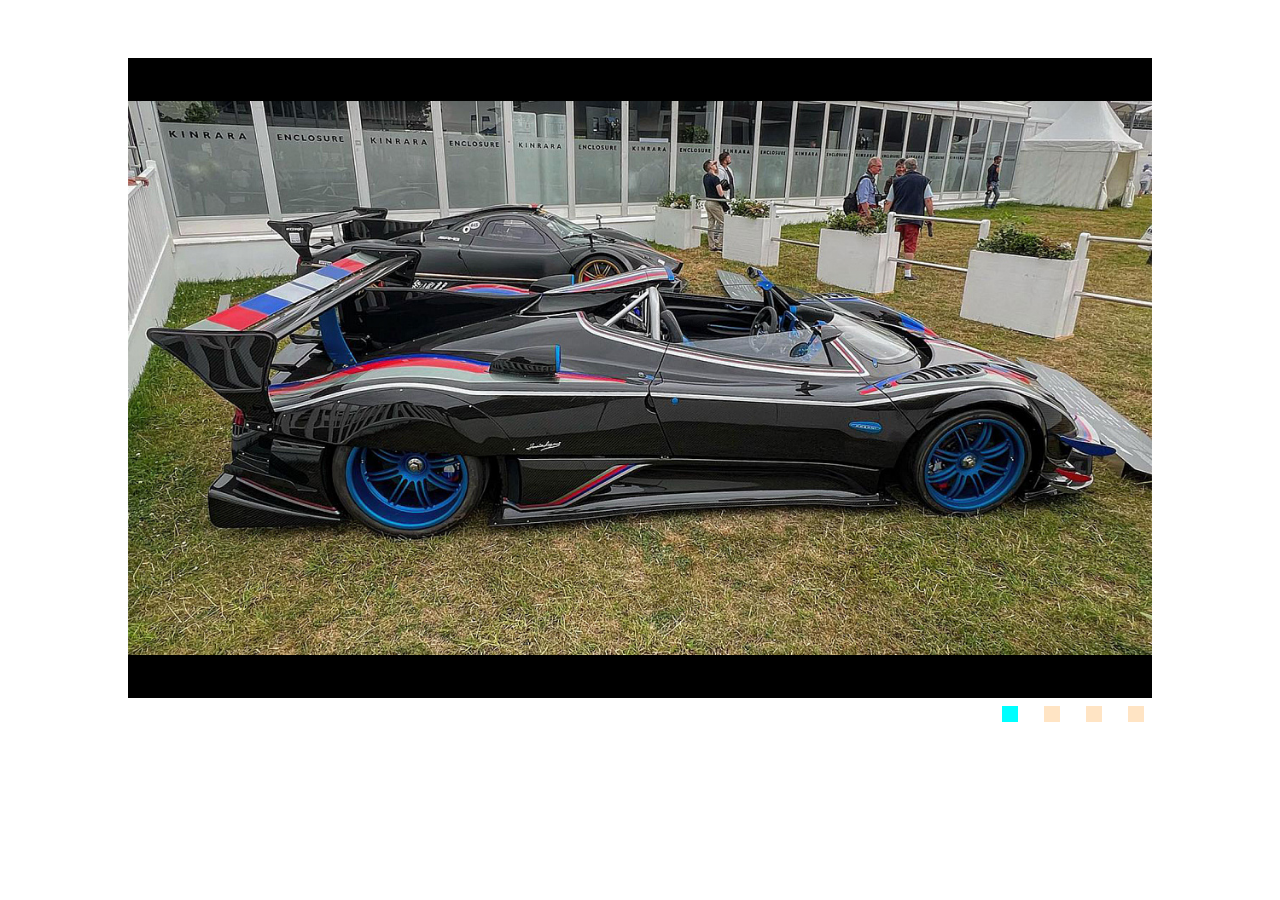
<file: index.html>
<!DOCTYPE html>
<html lang="en">
<head>
    <meta charset="UTF-8">
    <meta name="viewport" content="width=device-width, initial-scale=1.0">
    <title>Document</title>
    <link rel="stylesheet" href="/index.css">
</head>
<body>
<div class="wrapper">
    <div class="slider">
        <div class="slider__line">
            <img class="slider__img" src="/JPG/9d472e79fd558accb9efed45d6a887eb.jpg">
            <img class="slider__img" src="/JPG/kartinki24_ru_differens_cars_140.jpg">
            <img class="slider__img" src="/JPG/kartinki24_ru_differens_cars_141.jpg">
            <img class="slider__img" src="/JPG/pagani-huayra-tricolore-5.jpg">
        </div>
        <div class="list__wrapper">
            <div class="text__wrapper">
                <div id="tab_01" class="slider__text">Спорткар</div>
                <div id="tab_02" class="slider__text">Мускулкар</div>
                <div id="tab_03" class="slider__text">Мультикар</div>
                <div id="tab_04" class="slider__text">Блаблакар</div>
            </div>
            <div class="slider__wrapper">
                <a href="#tab_01" class="slider__dot active-dot"></a>
                <a href="#tab_02" class="slider__dot"></a>
                <a href="#tab_03" class="slider__dot"></a>
                <a href="#tab_04" class="slider__dot"></a>
            </div>
        </div>
    </div>
</div>
    <script src="index.js"></script>
</body>
</html>
</file>
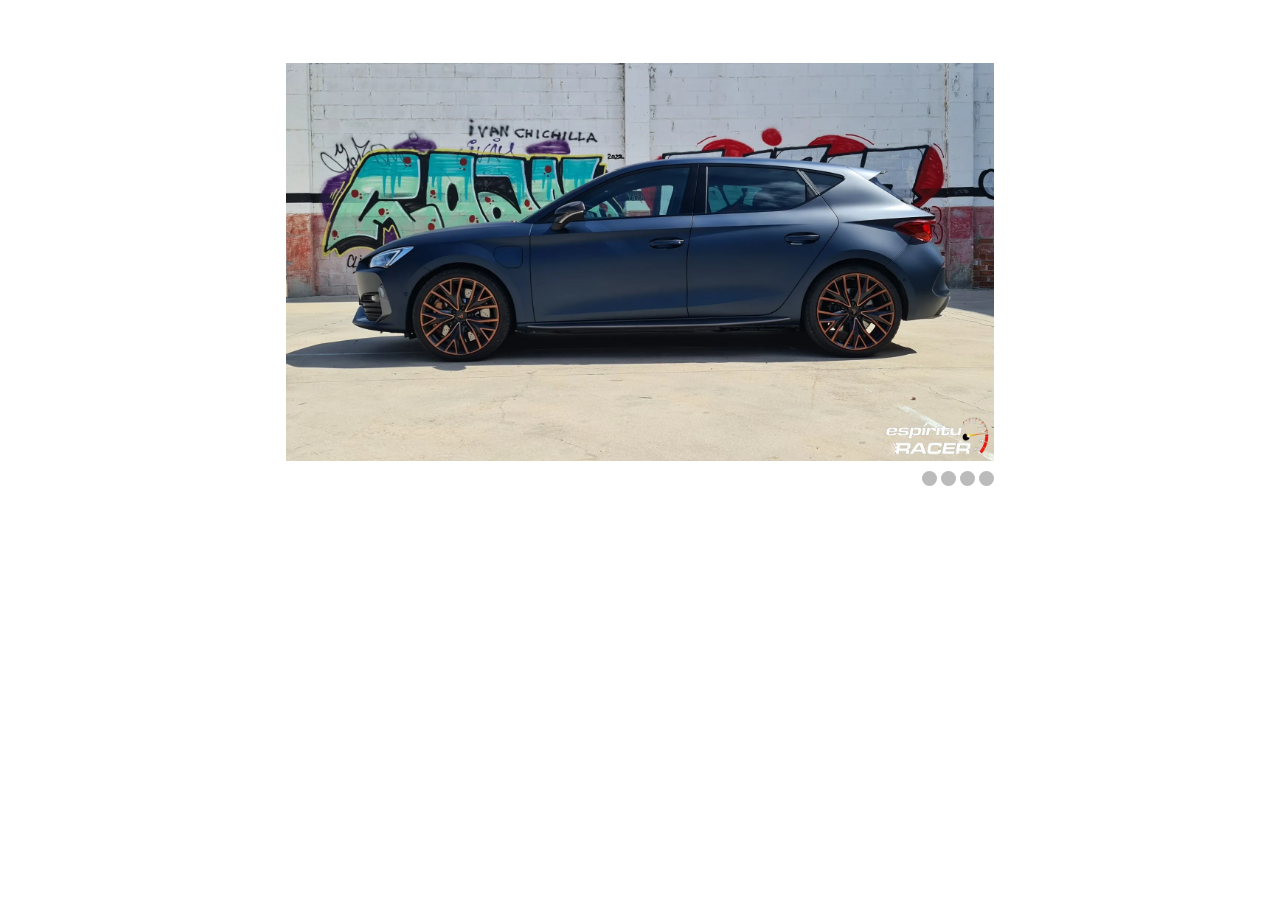
<file: cssMemeSlider/index.html>
<!DOCTYPE html>
<html lang="en">
<head>
    <meta charset="UTF-8">
    <meta name="viewport" content="width=device-width, initial-scale=1.0">
    <link rel="stylesheet" href="index.css">
    <title>Document</title>
</head>
<body>
	<div class="wrapper">
		<input checked type="radio" name="respond" id="desktop">
			<article id="slider">
					<input checked="checked" type="radio" name="slider" id="switch1">
					<input type="radio" name="slider" id="switch2">
					<input type="radio" name="slider" id="switch3">
					<input type="radio" name="slider" id="switch4">
					<input type="radio" name="slider" id="switch5">
				<div id="slides">
					<div id="overflow">
						<div class="image">
							<article><img src="JPG/cupra-leon-vz-cup-prueba-12.webp"></article>
							<article><img src="JPG/bugatti-veyron-16-4-02.jpg"></article>
							<article><img src="JPG/bugatti-veyron-16-4-05.jpg"></article>
							<article><img src="JPG/pagani-huayra-tricolore-5.jpg"></article>
						</div>
					</div>
				</div>

                <div class="body_buttontext">
                    <div class="buttomtext">
                        <div class="text_1">11111111</div>
                        <div class="text_2">22222222</div>
                        <div class="text_3">33333333</div>
                        <div class="text_4">44444444</div>
                    </div>

                    <div id="active">
                        <label for="switch1"></label>
                        <label for="switch2"></label>
                        <label for="switch3"></label>
                        <label for="switch4"></label>
                    </div>

                </div>
				
			</article>
	</div>
</body>
</html>
</file>
<file: index.css>
.wrapper {
    display: flex;
    justify-content: center;
    padding: 3.125rem 0 0 0;
    margin: 0;
}
.slider {
    max-width: 1024px;
    width: 100%;
    margin:0 auto;
    overflow: hidden;
}
.slider__line {
    display: flex;
    background-color: black;
    align-items: center;
    transition: all 1s;
}
.slider__img {
    box-sizing: content-box;
}
.slider__wrapper {
    display: flex;
    column-gap: 0.625rem;
}
.list__wrapper {
    display: flex;
    align-items: center;
    justify-content: space-between;
}
.text__wrapper {
    display: flex;
}
.slider__text {
    display: none;
    width: 100%;
    padding: 0.625rem 0 0 0;
    color: brown;
    font-weight: 600;
}
.slider__text:target {
    display: block;
}
.slider__dot {
    width: 1rem;
    height: 1rem;
    background-color: bisque;
    border: 0.5rem solid #fff;
    cursor: pointer;
}
.slider__dot:hover {
    background-color: aquamarine;
}
.slider__dot:active {
    background-color: burlywood;
}
.active-dot {
    background-color: aqua;
}
@media (max-width: 600px) {
    .slider__wrapper {
        display: flex;
        justify-content: center;
        column-gap: 0.625rem;
        margin-top: 0.625rem;
    }
    .list__wrapper {
        display: flex;
        flex-direction: column-reverse;
    }
    .text__wrapper {
        width: 100%;
    }
}
</file>
<file: cssMemeSlider/index.css>
.wrapper {
    /* background-color: #76c8ff; */
    margin: 5% 22% 0% 22%;
}
#slider { /*положение слайдера*/
    position: static;
	text-align: center;
    top: 10px;
}

#slider{ /*центровка слайдера*/
	margin: 0 auto;
}

#slides article{ /*все изображения справа друг от доруга*/
	width: 20%;
	float: left;
}

#slides .image{ /*устанавливает общий размер блока с изображениями*/
	width: 500%;
	line-height: 0;
}

#overflow{ /*сркывает все, что находится за пределами этого блока*/
	width: 100%;
	overflow: hidden;
}

article img{ /*размер изображений слайдера*/
	width: 100%;
}

img {
    max-width: 850px;
    max-height: 531px;
}

#desktop:checked ~ #slider{ /*размер всего слайдера*/
	max-width: 960px; /*максимальнная длинна*/
}

label, a{ /*при наведении на стрелки или переключатели - курсор изменится*/
	cursor: pointer;
}

.wrapper input{ /*скрывает стандартные инпуты (чекбоксы) на странице*/
	display: none;
}

/*позиция изображения при активации переключателя*/
#switch1:checked ~ #slides .image{
	margin-left: 0;
}

#switch2:checked ~ #slides .image{
	margin-left: -100%;
}

#switch3:checked ~ #slides .image{
	margin-left: -200%;
}

#switch4:checked ~ #slides .image{
	margin-left: -300%;
}

#switch5:checked ~ #slides .image{
	margin-left: -400%;
}

#controls{ /*положение блока всех управляющих элементов*/
	margin: -25% 0 0 0;
	width: 100%;
	height: 50px;
}

#active label{ /*стиль отдельного переключателя*/
	border-radius: 10px; /*скругление углов*/
	display: inline-block; /*расположение в строку*/
	width: 15px;
	height: 15px;
	background: #bbb;
}

/* #active{ расположение блока с переключателями */
	/* margin: 2% 6% 0 0;
	text-align: right;
} */

#active label:hover{ /*поведение чекбокса при наведении*/
	background: #76c8ff;
	border-color: #777 !important; /*выполнение в любом случае*/
}

/*цвет активного лейбла при активации чекбокса*/
#switch1:checked ~ #active label:nth-child(1),
#switch2:checked ~ #active label:nth-child(2),
#switch3:checked ~ #active label:nth-child(3),
#switch4:checked ~ #active label:nth-child(4),
#switch5:checked ~ #active label:nth-child(5){
	background: #18a3dd;
	border-color: #18a3dd !important;
}

#slides .image{ /*анимация пролистывания изображений*/
	transition: all 800ms cubic-bezier(0.770, 0.000, 0.175, 1.000);
}

#controls label:hover{ /*прозрачность стрелок при наведении*/
	opacity: 0.6;
}

#controls label{ /*прозрачность стрелок при отводе курсора*/
	transition: opacity 0.2s ease-out;
}

.buttomtext {
   
    width: 60px;
    overflow: hidden;
    margin: 10px 0;
}
.body_buttontext {
    display: flex;
    justify-content: space-between;
}
span { /*описание картинок*/
    color: #777;
    width: 100%;
    text-align: left;
    display: flex;
}
#active {
    margin: 10px 0;
}



.text_1 {
    width: 80px;
    height: 30px;
    transition: .5s;
    display: none;
}
.text_2 {
    width: 80px;
    height: 30px;
    transition: .5s;
    display: none;
}
.text_3 {
    width: 80px;
    height: 30px;
    transition: .5s;
    display: none;
}
.text_4 {
    width: 80px;
    height: 30px;
    transition: .5s;
    display: none;
}

#switch1:checked ~ .text_1{
    display: block;
  } 
#switch2:checked ~ .text_2{
    display: block;
  } 
#switch2:checked ~ .text_3{
    display: block;
  } 
#switch3:checked ~ .text_4{
    display: block;
  }
</file>
